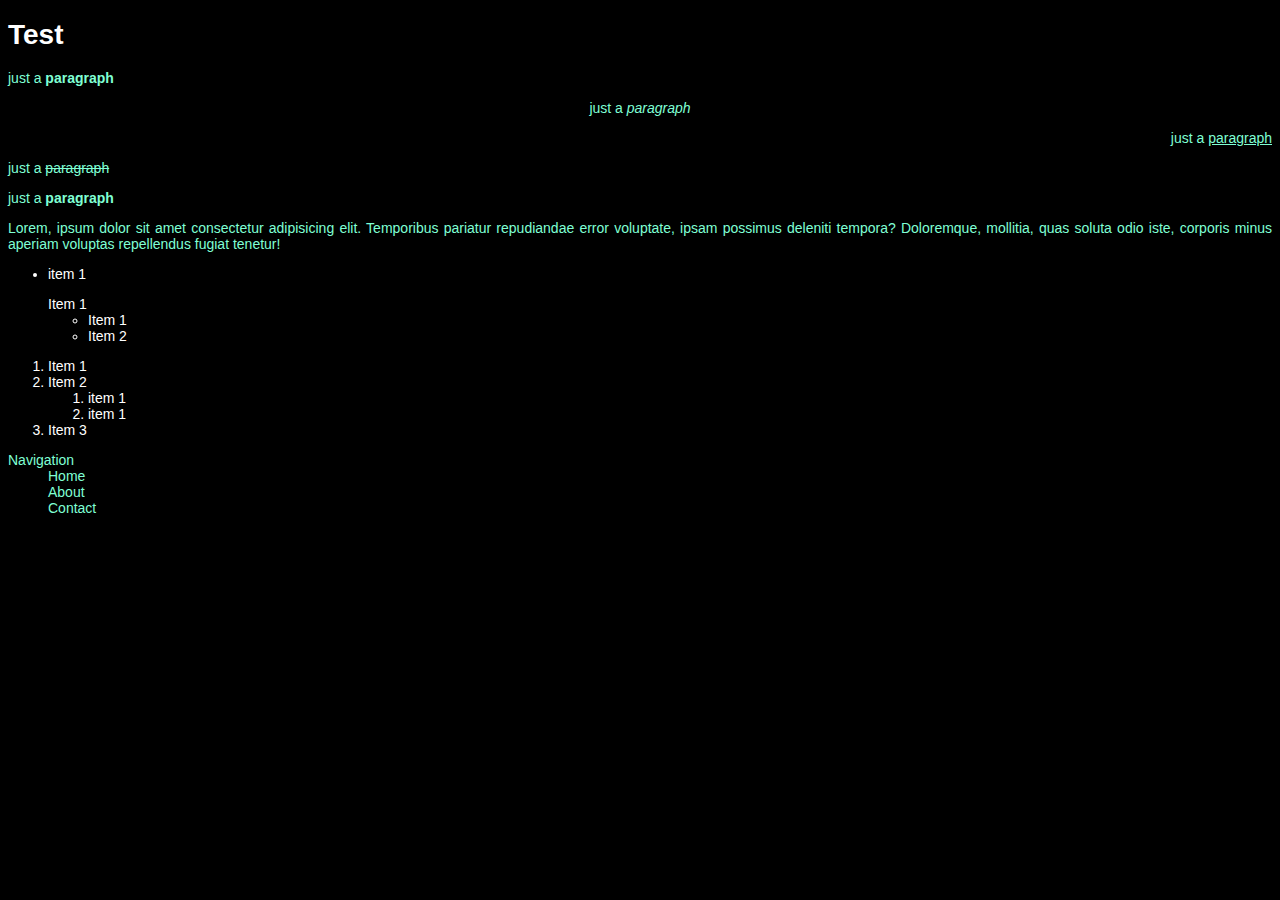
<file: HTML - Learning/index.html>
<!DOCTYPE html>
<html lang="en">
  <head>
    <meta charset="UTF-8" />
    <meta http-equiv="X-UA-Compatible" content="IE=edge" />
    <meta name="viewport" content="width=device-width, initial-scale=1.0" />
    <title>Title Example</title>
    <link rel="stylesheet" href="./css/index.css">
  </head>
  <body>
    <section id="home">
      <nav class="wrapper">
        <h1>Test</h1>
        <p class="align-left">just a <b>paragraph</b></p>
        <p class="align-center">just a <i>paragraph</i></p>
        <p class="align-right">just a <u>paragraph</u></p>
        <p class="">just a <s>paragraph</s></p>
        <p class="">just a <strong>paragraph</strong></p> <!--  in addition to making it bold, it helps to improve the accessibility of the site. Giving greater visibility in search tools-/ -->
        <p class="large-text">Lorem, ipsum dolor sit amet consectetur adipisicing elit. Temporibus pariatur repudiandae error voluptate, ipsam possimus deleniti tempora? Doloremque, mollitia, quas soluta odio iste, corporis minus aperiam voluptas repellendus fugiat tenetur!</p>
        <ul>
          <li>item 1</li>
        </ul>

        <ul class="list">
          <li>Item 1</li>
          <ul>
            <li>Item 1</li>
            <li>Item 2</li>
          </ul>
        </ul>

        <ol>
          <li>Item 1</li>
          <li>Item 2</li>
          <ol>
            <li>item 1</li>
            <li>item 1</li>
          </ol>
          <li>Item 3</li>
        </ol>

        <dl>
          <dt>Navigation</dt>
          <dd>Home</dd>
          <dd>About</dd>
          <dd>Contact</dd>
        </dl>
      </nav>
    </section>
  </body>
</html>
</file>
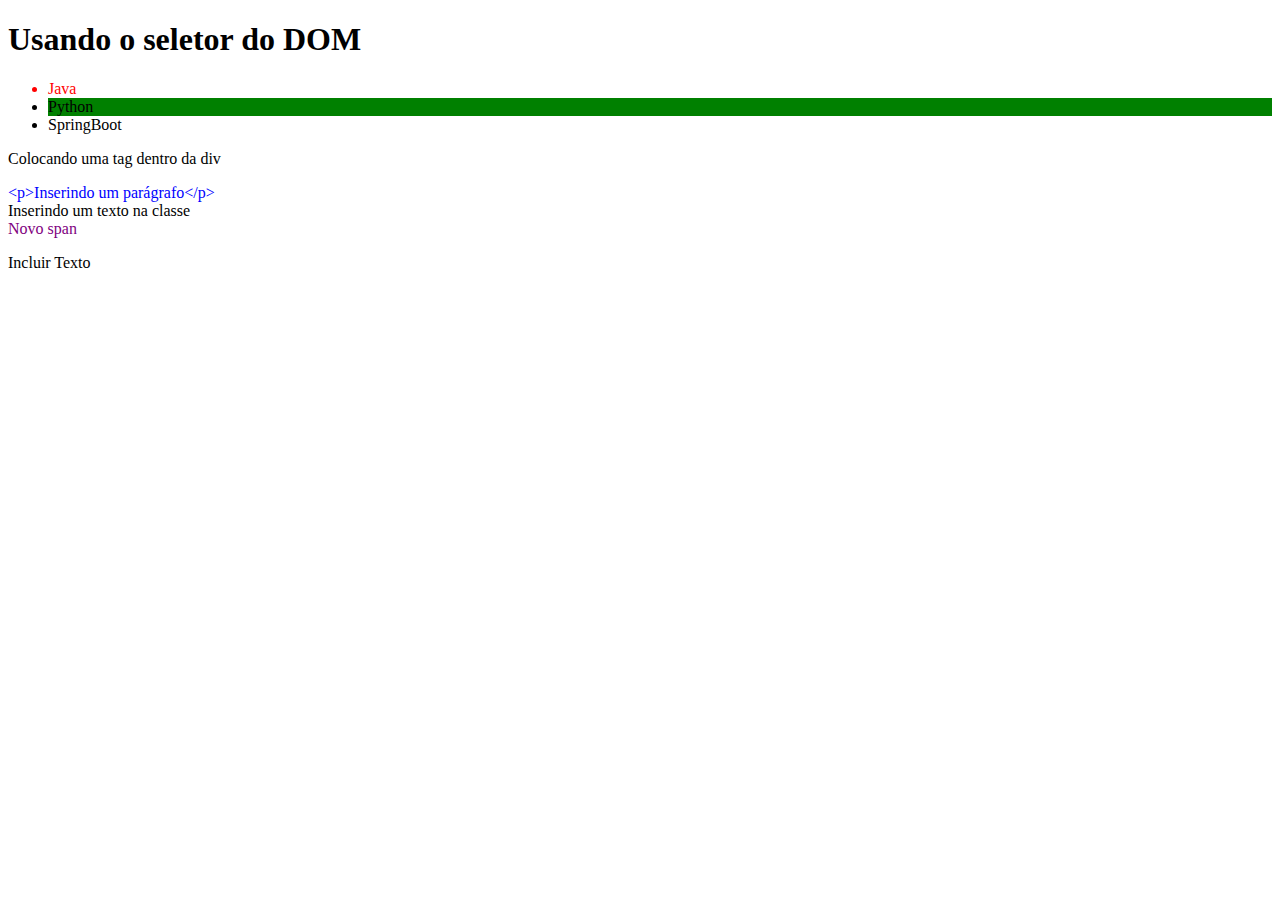
<file: HTML - Learning/DOM4.html>
<!DOCTYPE html>
<html lang="en">
<head>
  <meta charset="UTF-8">
  <meta http-equiv="X-UA-Compatible" content="IE=edge">
  <meta name="viewport" content="width=device-width, initial-scale=1.0">
  <title>DOM Element - ex 4</title>
</head>
<body>
  <h1>Usando o seletor do DOM</h1>
  <ul>
    <li>Java</li>
    <li>Python</li>
    <li>JavaScript</li>
  </ul>

  <div id="conteudo" name="divconteudo" class="mensagem"></div>

  <div name="divconteudo" class="mensagem"></div>

  <div class="mensagem"></div>

  <span id="novospan" class="novo"></span>

  <div class="mensagem"></div>

<script>
  elemento0 = document.getElementsByTagName('li')[0];
  elemento0.style.color = 'Red'
  elemento1 = document.getElementsByTagName('li')[1];
  elemento1.style.background = 'Green'
  elemento2 = document.getElementsByTagName('li')[2];
  elemento2.innerHTML = 'SpringBoot'

  elemento3 = document.getElementById('conteudo');
  elemento3.innerHTML = '<p>Colocando uma tag dentro da div</p>'

  elemento4 = document.getElementsByName('divconteudo')[1];
  elemento4.style.color = ('blue')
  elemento4.innerText = '<p>Inserindo um parágrafo</p>'

  elemento5 = document.getElementsByClassName('mensagem')[2];
  elemento5.innerHTML = 'Inserindo um texto na classe';

  elementoSpanClass = document.querySelector('span.novo');
  elementoSpanClass.innerHTML = "Novo span"
  elementoSpanClass.style.color = 'Purple'

  elementoSeletor = document.querySelectorAll('.mensagem')[3];
  elementoSeletor.innerHTML = '<p>Incluir Texto</p>'

</script>
</html>
</file>
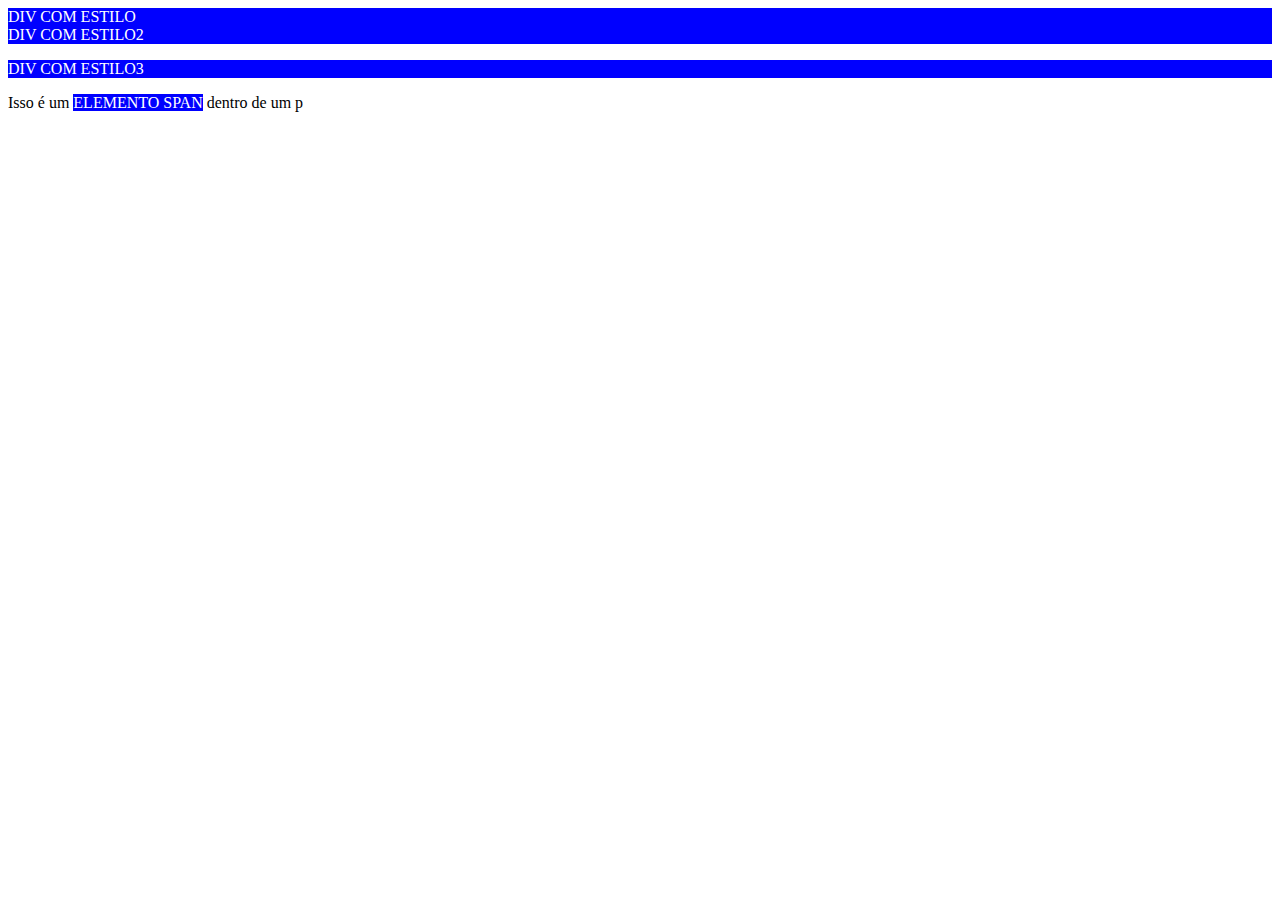
<file: HTML - Learning/DOM5.HTML>
<!DOCTYPE html>
<html lang="en">
<head>
  <meta charset="UTF-8">
  <meta http-equiv="X-UA-Compatible" content="IE=edge">
  <meta name="viewport" content="width=device-width, initial-scale=1.0">
  <title>DOM Element - ex 5</title>
</head>
<body>
    <div class="estilo">div com estilo</div>
    <div class="estilo">div com estilo2</div>
    <p class="estilo">div com estilo3</p>
    <p>Isso é um <span class="estilo">elemento span</span> dentro de um p</p>
    
</body>

<script>
  const listaEstilo = document.querySelectorAll('.estilo');
  for (i=0; i<listaEstilo.length; i++) {
    listaEstilo[i].style.background = 'blue';
    listaEstilo[i].style.color = 'white';
    listaEstilo[i].innerText = listaEstilo[i].innerText.toUpperCase();
  }
</script>
</html>
</file>
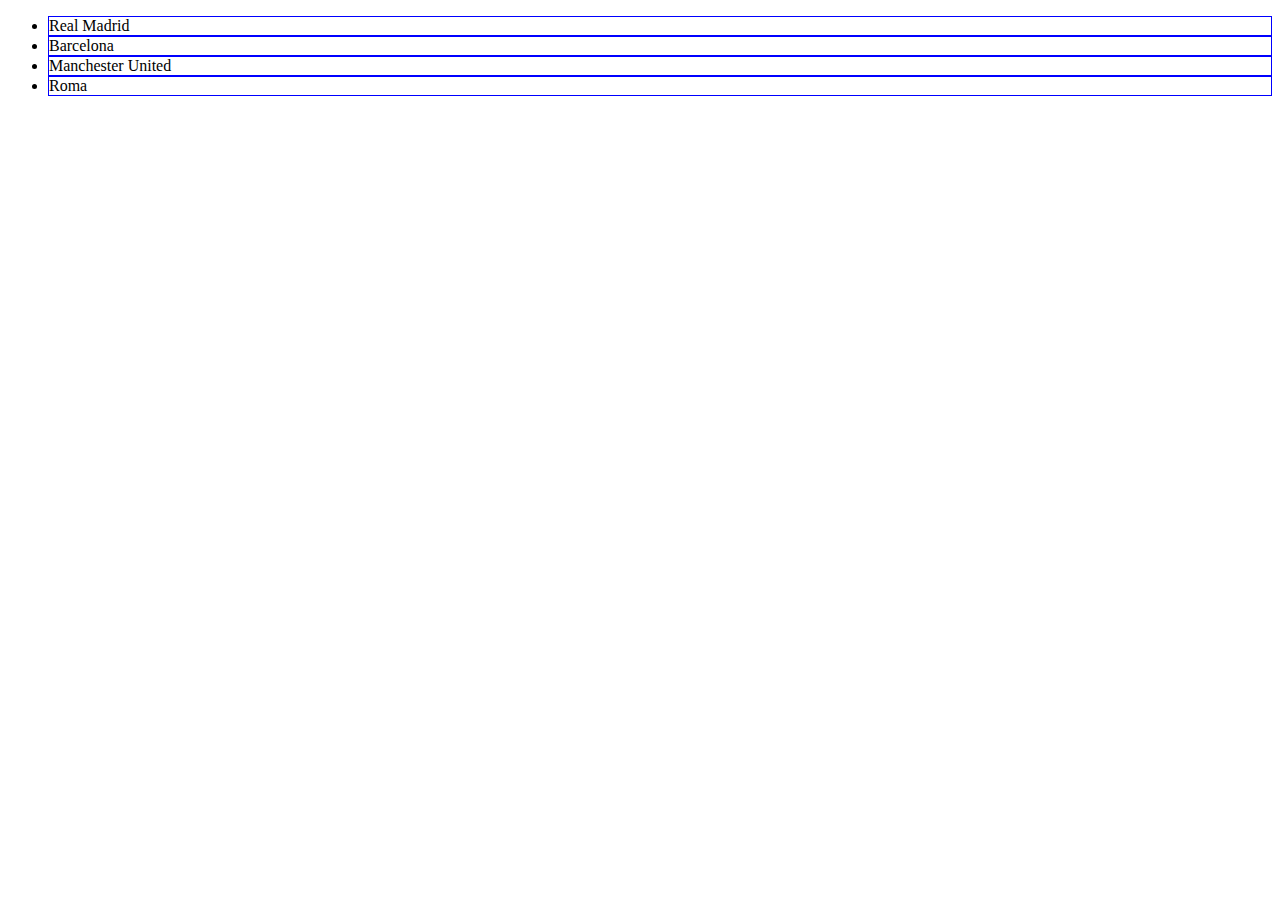
<file: HTML - Learning/DOM6.HTML>
<!DOCTYPE html>
<html lang="en">
<head>
  <meta charset="UTF-8">
  <meta http-equiv="X-UA-Compatible" content="IE=edge">
  <meta name="viewport" content="width=device-width, initial-scale=1.0">
  <title>DOM Element - ex 6</title>
</head>
<body>
  <ul class="listaTimes">

  </ul>
  
</body>
<script>
  times = ['Real Madrid', 'Barcelona', 'Manchester United', 'Roma']

  let listaDeTimes = document.querySelector('ul.listaTimes')

  for(let i = 0; i < times.length; i++){
    let time = times[i];
    let listItem = document.createElement('li');
    listItem.innerText = time;
    listItem.style.border = '1px solid blue';
    listaDeTimes.appendChild(listItem);
  }

</script>
</html>
</file>
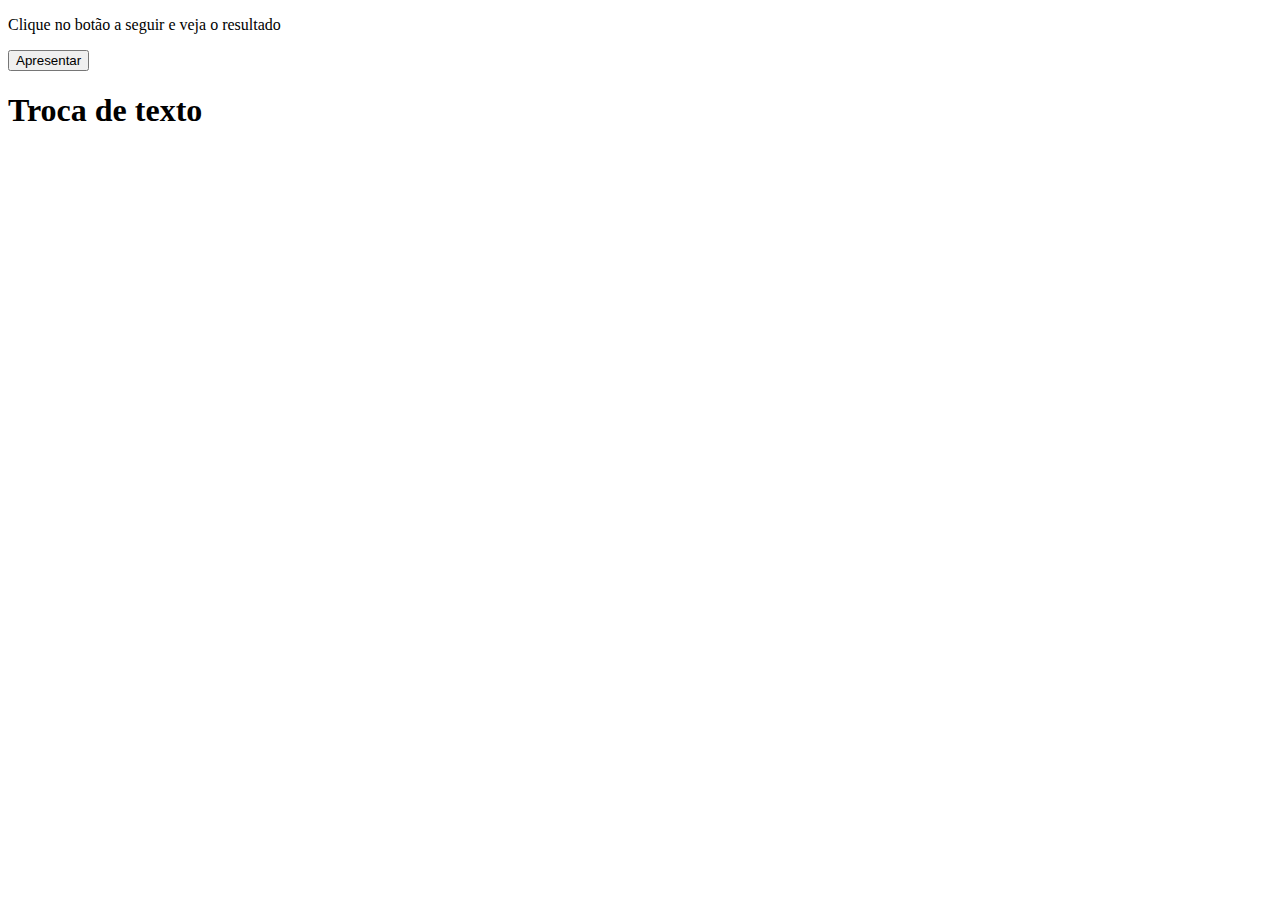
<file: HTML - Learning/DOM7.html>
<!DOCTYPE html>
<html lang="en">
<head>
  <meta charset="UTF-8">
  <meta http-equiv="X-UA-Compatible" content="IE=edge">
  <meta name="viewport" content="width=device-width, initial-scale=1.0">
  <title>DOM Element - ex 7</title>
</head>
<body>
  <p>Clique no botão a seguir e veja o resultado</p>
  <form action="">
    <input type="button" onclick="exemploEvento()" value="Apresentar"/>
  </form>

  <h1 id="exemplo" onmousemove="passarOMousePorCima()" onmouseout= 'tirandoMouseDeCima()'>Troca de texto</h1>
</body>
<script>
  function exemploEvento(){
  alert('Mostrando o Alert')
  }
  function passarOMousePorCima(){
    document.getElementById('exemplo').innerHTML = 'Evento com mouse over'
  }

  function tirandoMouseDeCima(){
    document.getElementById('exemplo').innerHTML = 'Troca de texto'
  }
</script>
</html>
</file>
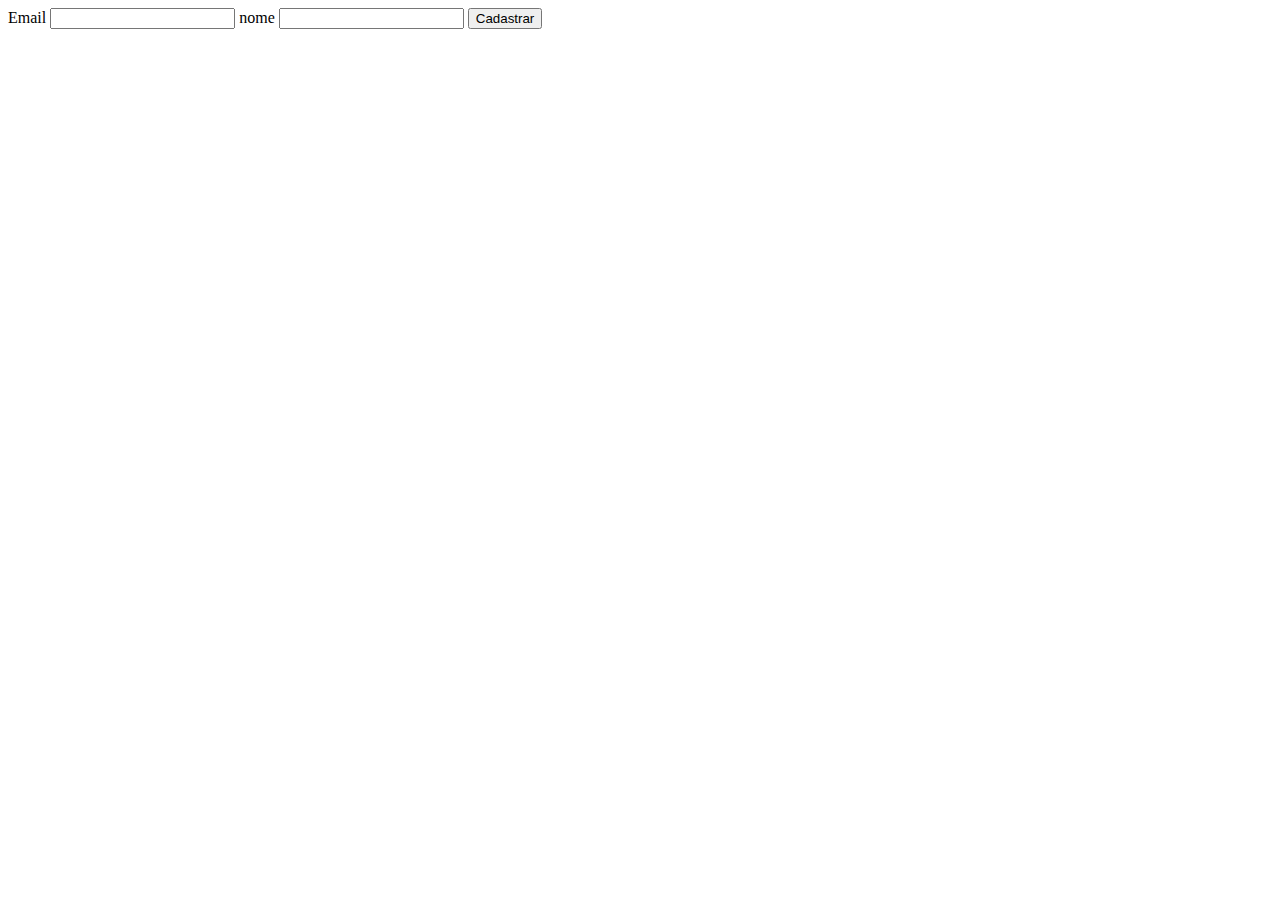
<file: HTML - Learning/DOM8.html>
<!DOCTYPE html>
<html lang="en">
<head>
  <meta charset="UTF-8">
  <meta http-equiv="X-UA-Compatible" content="IE=edge">
  <meta name="viewport" content="width=device-width, initial-scale=1.0">
  <title>DOM Element - ex 8</title>
</head>
<body>
  <form name="formCadastro" onsubmit="confForm()">
    <label>Email</label>
    <input type="email" id="email">
    <label>nome</label>
    <input type="text" id="nome">

    <button type="submit">Cadastrar</button>
  </form>
</body>
<script>
  function confForm(){
    let nomePessoa = document.forms['formCadastro']['nome'].value;

    if (nomePessoa == ''){
      alert('Por favor, preencher todos os dados corretamente');
      event.preventDefault();
    } else {
      alert(`Olá, ${nomePessoa}. Seu formulário foi enviado com sucesso`);
      event.preventDefault();
    }
  }
</script>
</html>
</file>
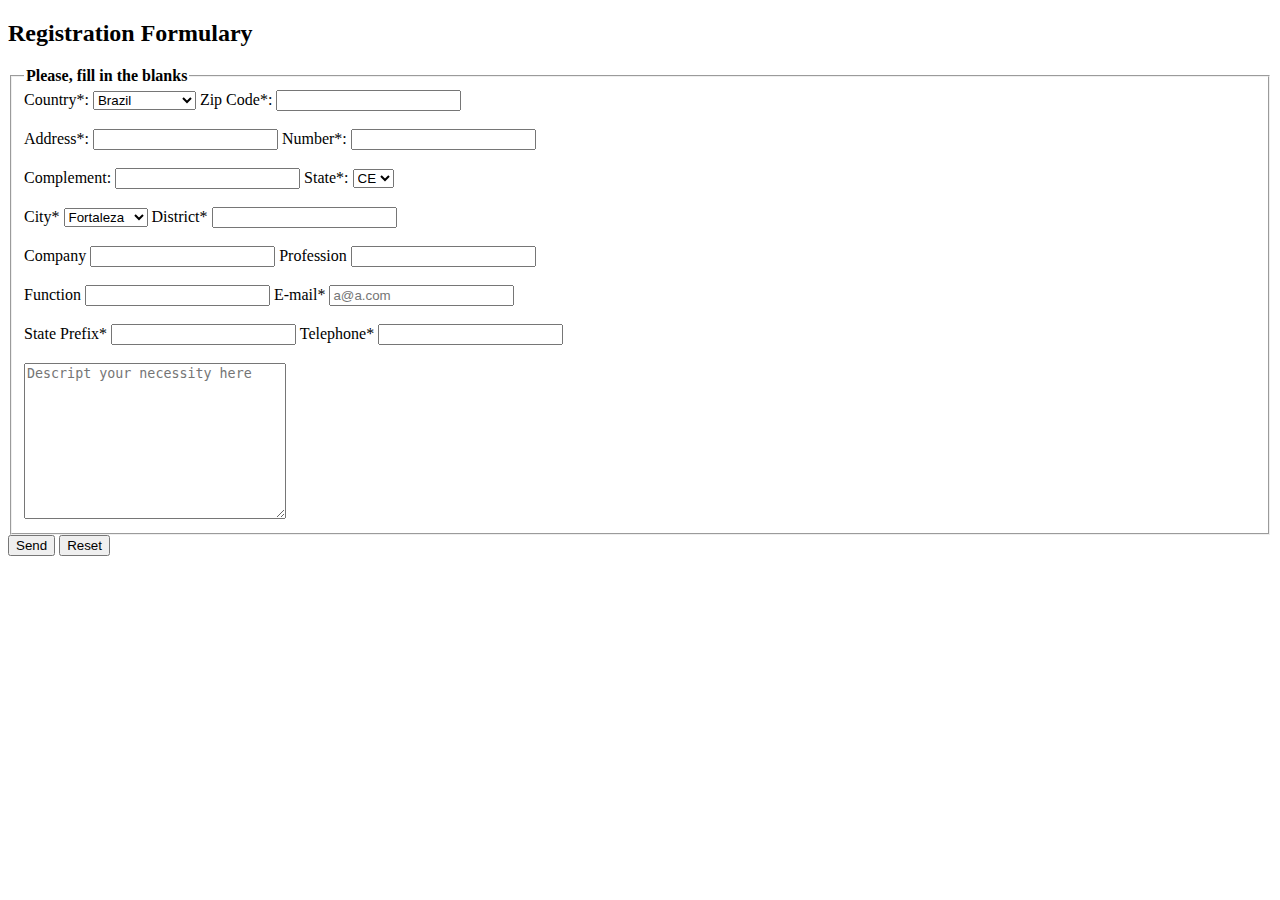
<file: HTML - Learning/formulary.html>
<!DOCTYPE html>
<html lang="en">
  <head>
    <meta charset="UTF-8" />
    <meta http-equiv="X-UA-Compatible" content="IE=edge" />
    <meta name="viewport" content="width=device-width, initial-scale=1.0" />
    <title>Formulary</title>
  </head>
  <body>
    <form
      
      action="https://pruu.herokuapp.com/dump/test"
      method="post"
      target="_blank"
    >
      <h2>Registration Formulary</h2>
      <fieldset>
        <legend> <b> Please, fill in the blanks </b> </legend>
      <div>
        
          

        <label for="country">Country*:</label>
        <select name="country" id="country">
          <option value="BR">Brazil</option>
          <option value="US">United States</option>
          <option value="PT">Portugal</option>
          <option value="CA">Canada</option>
          <option value="RU">Russia</option>
        </select>
        <label for="zipcode">Zip Code*:</label>
        <input size = "20" type="text" name="zipcode" id="zipcode" /> 
      </div>
      <br />
      <div>
        <label for="address">Address*:</label>
        <input size = "20" type="text" name="adress" id="adress" />
        <label for="number">Number*:</label>
        <input size = "20" type="number" name="number" id="number" />
      </div>
      <br />
      <div>
        <label for="complement">Complement:</label>
        <input size = "20" type="text" name="complement" id="complement" />
        <label for="State">State*:</label>
        <select name="state" id="state">
          <option value="CE">CE</option>
          <option value="SP">SP</option>
          <option value="RJ">RJ</option>
          <option value="BA">BA</option>
        </select>
      </div>
      <br />
      <div>
        <label for="city">City*</label>
        <select name="city" id="city">
          <option value="FOR">Fortaleza</option>
          <option value="GRU">Guarulhos</option>
          <option value="GIG">Galeão</option>
          <option value="SSA">Salvador</option>
        </select>
        <label for="district">District*</label>
        <input size = "20" type="text" name="distric" id="district">
      </div> 
      <br />
      <div>
        <label for="company">Company</label>
        <input size = "20" type="text" name="company" id="company">
        <label for="profession">Profession</label>
        <input size = "20" type="text" name="profession" id="profession"><br>
        <br />
        <label for="function">Function</label>
        <input size = "20" type="text" name="function" id="function">
        <label for="email">E-mail*</label>
        <input size = "20" placeholder="a@a.com" type="email" name="email" id="email"><br>
        <br />
        <label for="statePrefix">State Prefix*</label>
        <input size = "20" type="number" name="statePrefix" id="statePrefix">
        <label for="telephone">Telephone*</label>
        <input size = "20" type="number" name="telephone" id="telephone">
        <br>
        <br />
        <textarea placeholder="Descript your necessity here" name="description" id="description" cols="30" rows="10"></textarea>
       
         
        </fieldset>
      </div>

      <button type="submit">Send</button>
      <button type="reset">Reset</button>
    </form>
  </body>
</html>
</file>
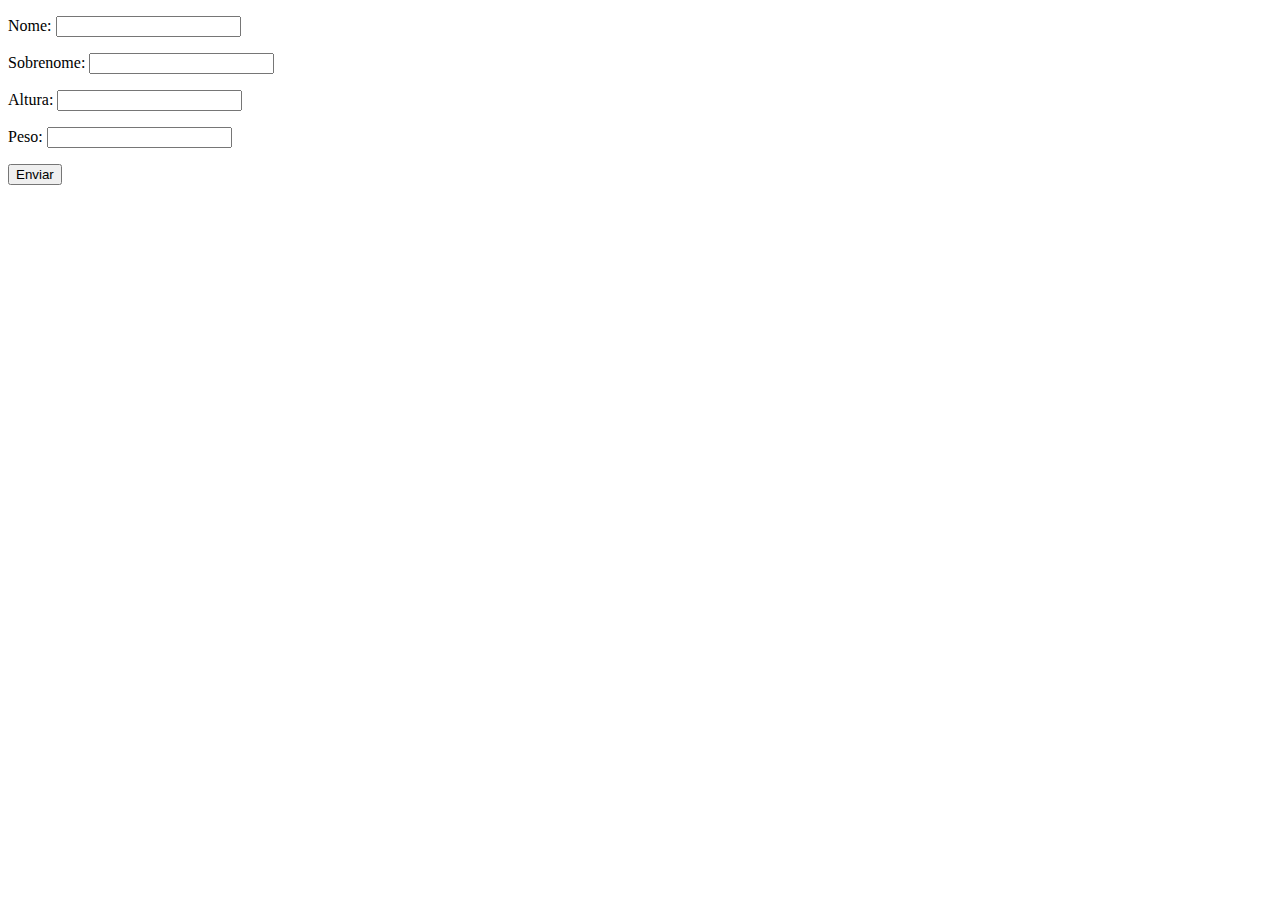
<file: JS - Learning/formToDiv+array.html>
<!DOCTYPE html>
<html lang="en">
<head>
  <meta charset="UTF-8">
  <meta http-equiv="X-UA-Compatible" content="IE=edge">
  <meta name="viewport" content="width=device-width, initial-scale=1.0">
  <title>Document</title>
</head>
<body>
  <form class="form" action="" method="get">
    <p>Nome: <input type="text" name="nome" class="nome"></p>
    <p>Sobrenome: <input type="text" name="sobrenome" class="sobrenome"></p>
    <p>Altura: <input type="text" name="altura" class="altura"></p>
    <p>Peso: <input type="text" name="peso" class="peso"></p>

    <button type="submit">Enviar</button>
  </form>

  <div class="resultado"></div>
</body>
<script src="./formToDiv+array.js"></script>
</html>
</file>
<file: HTML - Learning/css/index.css>
/* HOME */
body {
  background-color: black;
}

.wrapper {
  font-family: sans-serif;
}

#home h1 {
  color: #FFFFFF;
}

#home .wrapper  {
  color:aquamarine;
  font-size: 14px;
}

#home p.align-left  {
  text-align: left;
}

#home p.align-center  {
  text-align: center;
}

#home p.align-right  {
  text-align: right;
}

#home p.large-text {
  text-align: justify;
}

#home ul, #home ol {
  color: white;
}

#home .list {
  list-style: none;
}
</file>
